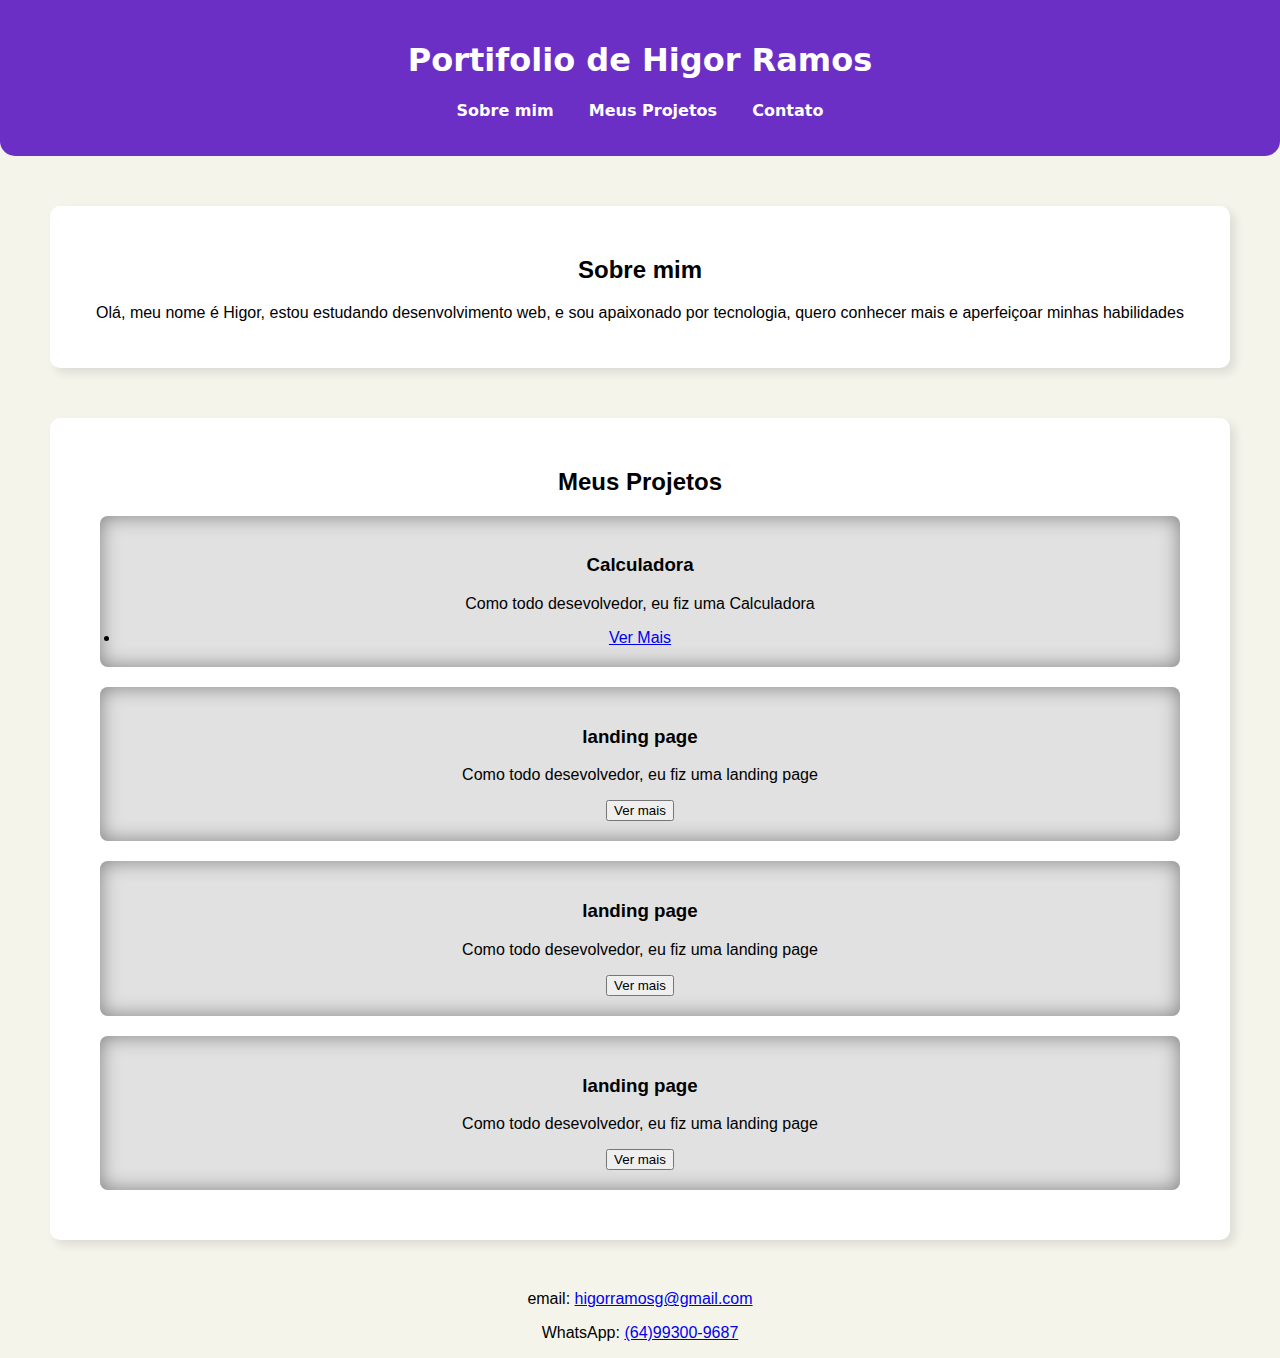
<file: index.html>
<!DOCTYPE html>
<html lang="Pt-BR">
<head>
    <meta charset="UTF-8">
    <meta name="viewport" content="width=device-width, initial-scale=1.0">
    <title>Higor Ramos</title>
    <link rel="stylesheet" href="../css/style2.css">
</head>
<body>
    <header>
        <H1>Portifolio de Higor Ramos</H1>
        <nav>
            <ul>
                <li><a href="#sobreMim">Sobre mim</a></li>
                <li><a href="#MyProjects">Meus Projetos</a></li>
                <li><a href="#contact">Contato</a></li>
            </ul>
        </nav>
    </header>

    <section id="sobreMim">
        <h2>Sobre mim</h2>
        <p>Olá, meu nome é Higor, estou estudando desenvolvimento web, e sou apaixonado por tecnologia, quero conhecer mais e aperfeiçoar minhas habilidades</p>
    </section>

    <section id="MyProjects">
        <h2>Meus Projetos</h2>
        <div class="Projetos">
            <h3>Calculadora</h3>
            <p>Como todo desevolvedor, eu fiz uma Calculadora</p>
            <li><a href="https://calculadora-js-html-css.vercel.app/">Ver Mais</a></li>
        </div>
        <div class="Projetos">
            <h3>landing page</h3>
            <p>Como todo desevolvedor, eu fiz uma landing page</p>
            <button>Ver mais</button>
        </div>
        <div class="Projetos">
            <h3>landing page</h3>
            <p>Como todo desevolvedor, eu fiz uma landing page</p>
            <button>Ver mais</button>
        </div>
        <div class="Projetos">
            <h3>landing page</h3>
            <p>Como todo desevolvedor, eu fiz uma landing page</p>
            <button>Ver mais</button>
        </div>
    </section>

    <footer id="contact">
        <p>email: <a href="mailto:higorramosg@gmail.com">higorramosg@gmail.com</a></p>
        <p>WhatsApp: <a href="https://w.app/w03p7d">(64)99300-9687</a></p>
    </footer>

    
</body>
</html>
</file>
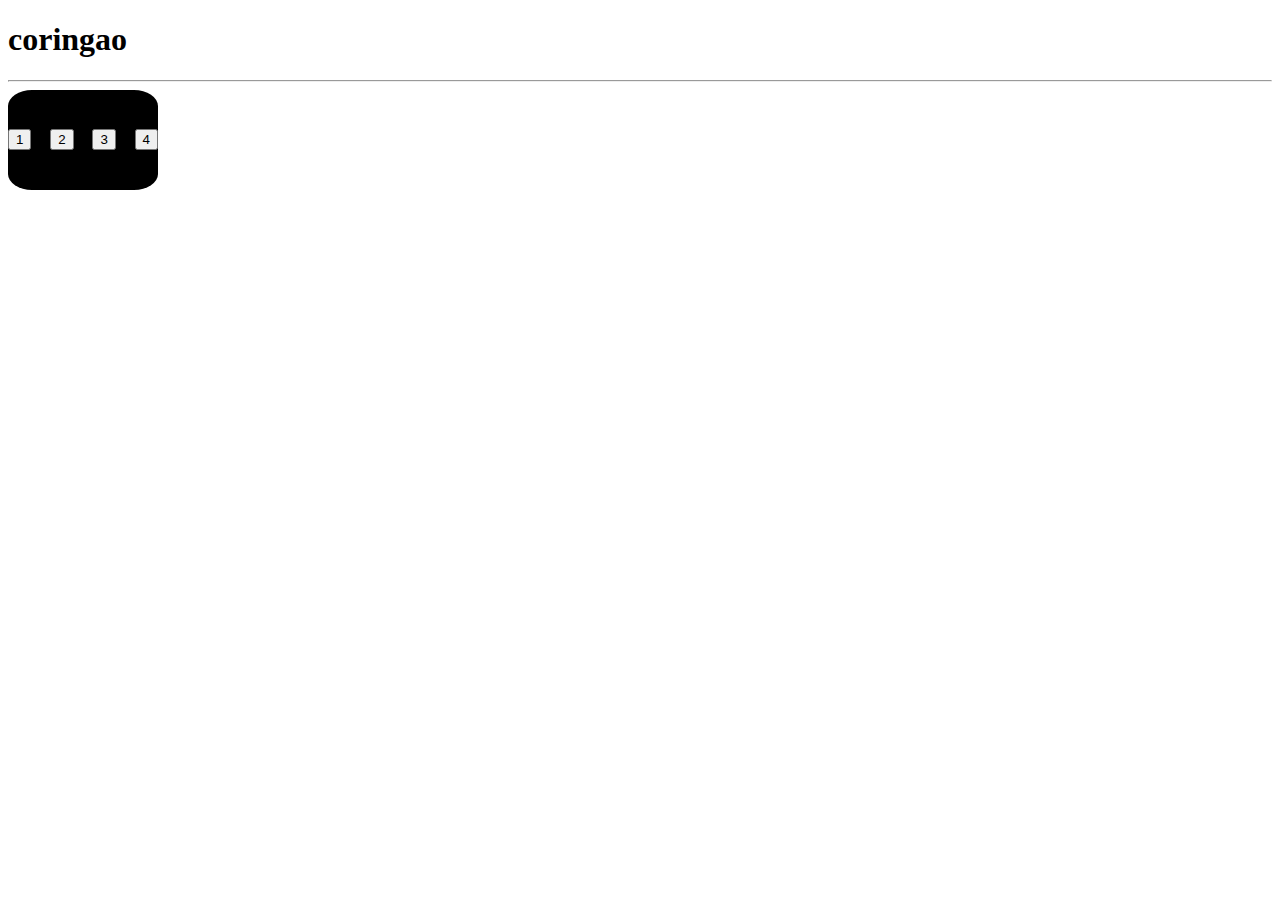
<file: html/index.html>
<!DOCTYPE html>
<html lang="pt-br">
<head>
    <meta charset="UTF-8">
    <meta name="viewport" content="width=device-width, initial-scale=1.0">
    <title>My Page</title>
    <link rel="stylesheet" href="../css/style.css">
</head>
<body>
    <h1>coringao</h1>
    <hr>
    <div class="container">
        <button class="button" name="1">1</button>
        <button class="button" name="2">2</button>
        <button class="button" name="3">3</button>
        <button class="button" name="4">4</button>
    </div>
</body>
</html>
</file>
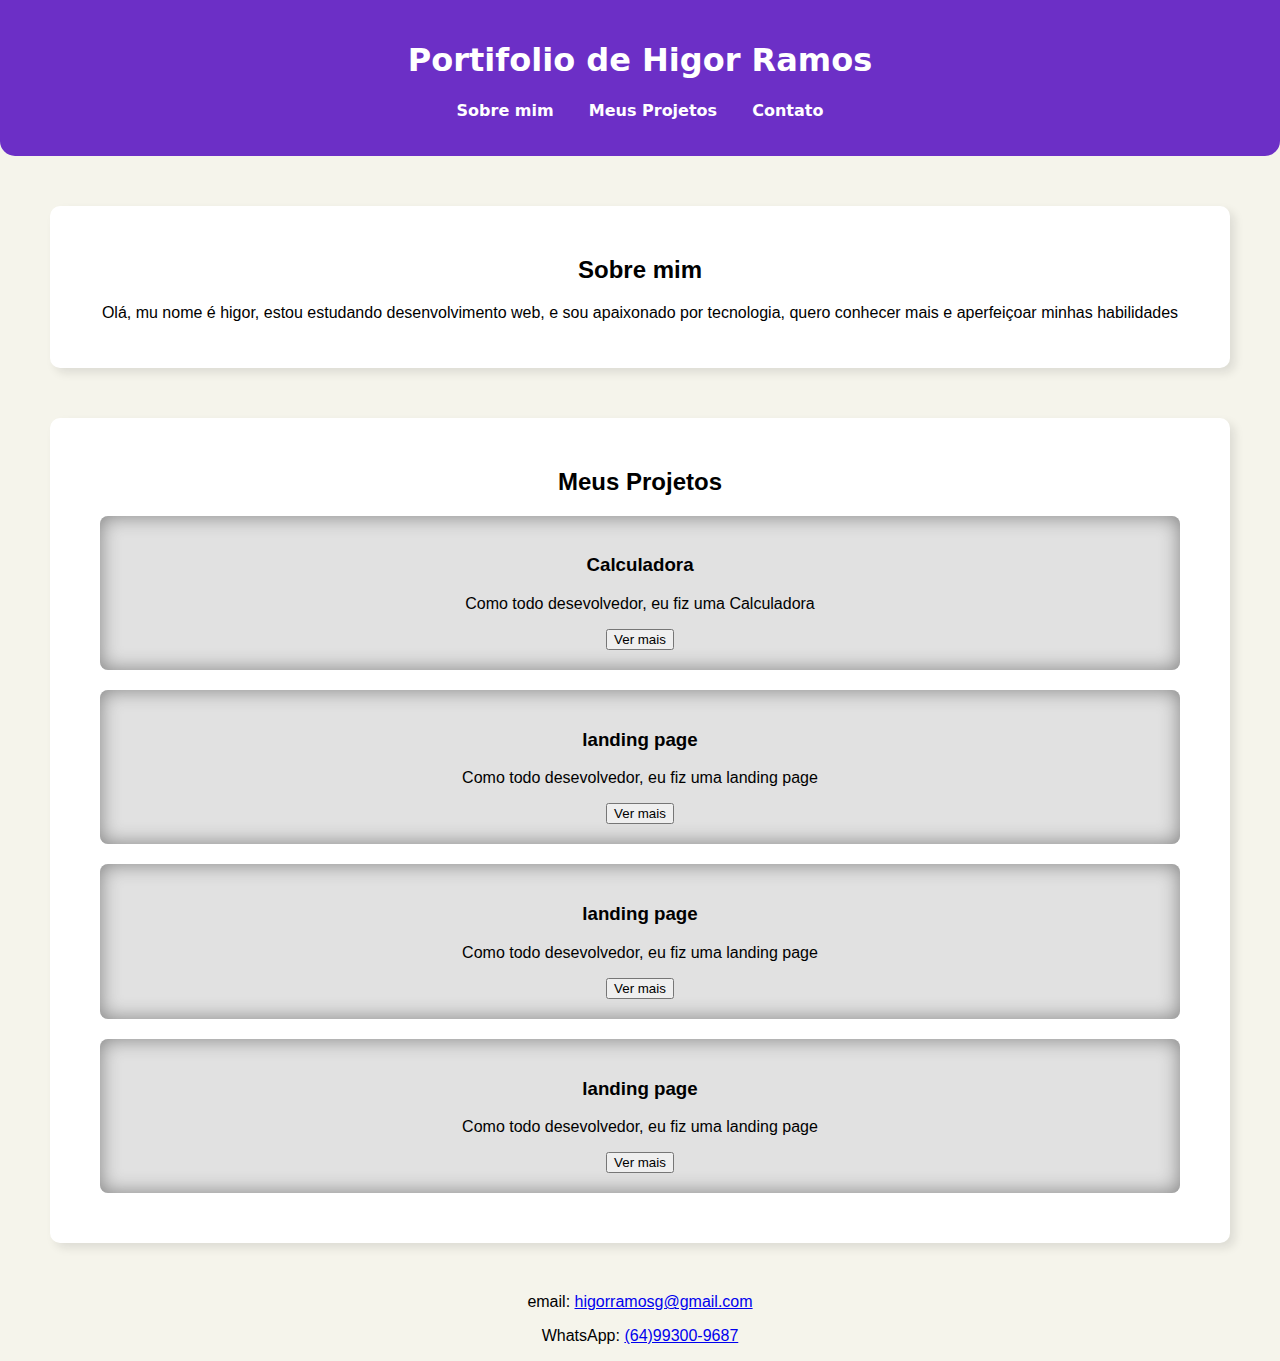
<file: index2.html>
<!DOCTYPE html>
<html lang="Pt-BR">
<head>
    <meta charset="UTF-8">
    <meta name="viewport" content="width=device-width, initial-scale=1.0">
    <title>Higor Ramos</title>
    <link rel="stylesheet" href="../css/style2.css">
</head>
<body>
    <header>
        <H1>Portifolio de Higor Ramos</H1>
        <nav>
            <ul>
                <li><a href="#sobreMim">Sobre mim</a></li>
                <li><a href="#MyProjects">Meus Projetos</a></li>
                <li><a href="#contact">Contato</a></li>
            </ul>
        </nav>
    </header>

    <section id="sobreMim">
        <h2>Sobre mim</h2>
        <p>Olá, mu nome é higor, estou estudando desenvolvimento web, e sou apaixonado por tecnologia, quero conhecer mais e aperfeiçoar minhas habilidades</p>
    </section>

    <section id="MyProjects">
        <h2>Meus Projetos</h2>
        <div class="Projetos">
            <h3>Calculadora</h3>
            <p>Como todo desevolvedor, eu fiz uma Calculadora</p>
            <button>Ver mais</button>
        </div>
        <div class="Projetos">
            <h3>landing page</h3>
            <p>Como todo desevolvedor, eu fiz uma landing page</p>
            <button>Ver mais</button>
        </div>
        <div class="Projetos">
            <h3>landing page</h3>
            <p>Como todo desevolvedor, eu fiz uma landing page</p>
            <button>Ver mais</button>
        </div>
        <div class="Projetos">
            <h3>landing page</h3>
            <p>Como todo desevolvedor, eu fiz uma landing page</p>
            <button>Ver mais</button>
        </div>
    </section>

    <footer id="contact">
        <p>email: <a href="mailto:higorramosg@gmail.com">higorramosg@gmail.com</a></p>
        <p>WhatsApp: <a href="https://w.app/w03p7d">(64)99300-9687</a></p>
    </footer>

    
</body>
</html>
</file>
<file: css/style2.css>
body {
    font-family:'Segoe UI', Tahoma, Geneva, Verdana, sans-serif;
    background-color: rgb(245, 244, 235);
    margin: 0;
    padding: 0;
    text-align: center;
}

header {
    background-color: rgb(108, 47, 198);
    color: white;
    padding: 20px;
    font-family: system-ui, -apple-system, BlinkMacSystemFont, 'Segoe UI', Roboto, Oxygen, Ubuntu, Cantarell, 'Open Sans', 'Helvetica Neue', sans-serif;
    border-bottom-right-radius: 15px;
    border-bottom-left-radius: 15px;
}

nav ul {
    list-style: none;
    padding: 0;
}

nav ul li {
    display: inline;
    margin: 0 15px;
}

nav ul li a {
    color: rgb(255, 255, 255);
    text-decoration: none;
    font-weight: bold;
}

section {
    padding: 30px;
    background-color: rgb(255, 255, 255);
    margin: 50px;
    border-radius: 10px;
    box-shadow: 5px 5px 10px rgba(22, 22, 22, 0.1);
    border-color: rgb(239, 239, 239);
    color: rgb(0, 0, 0);
}

.Projetos {
    background-color: rgb(225, 225, 225);
    padding: 20px;
    margin: 20px;
    border-radius: 8px;
    box-shadow:inset 0px 0px 20px gray;
}
</file>
<file: css/style.css>
body{
    background-image: image("");
    
}

.container{
    background-color: black;
    display: flex;
    justify-content: space-between;
    align-items: center;
    width: 150px;
    height: 100px;
    border-radius: 16%;
    

}

.button {
    
}
</file>
